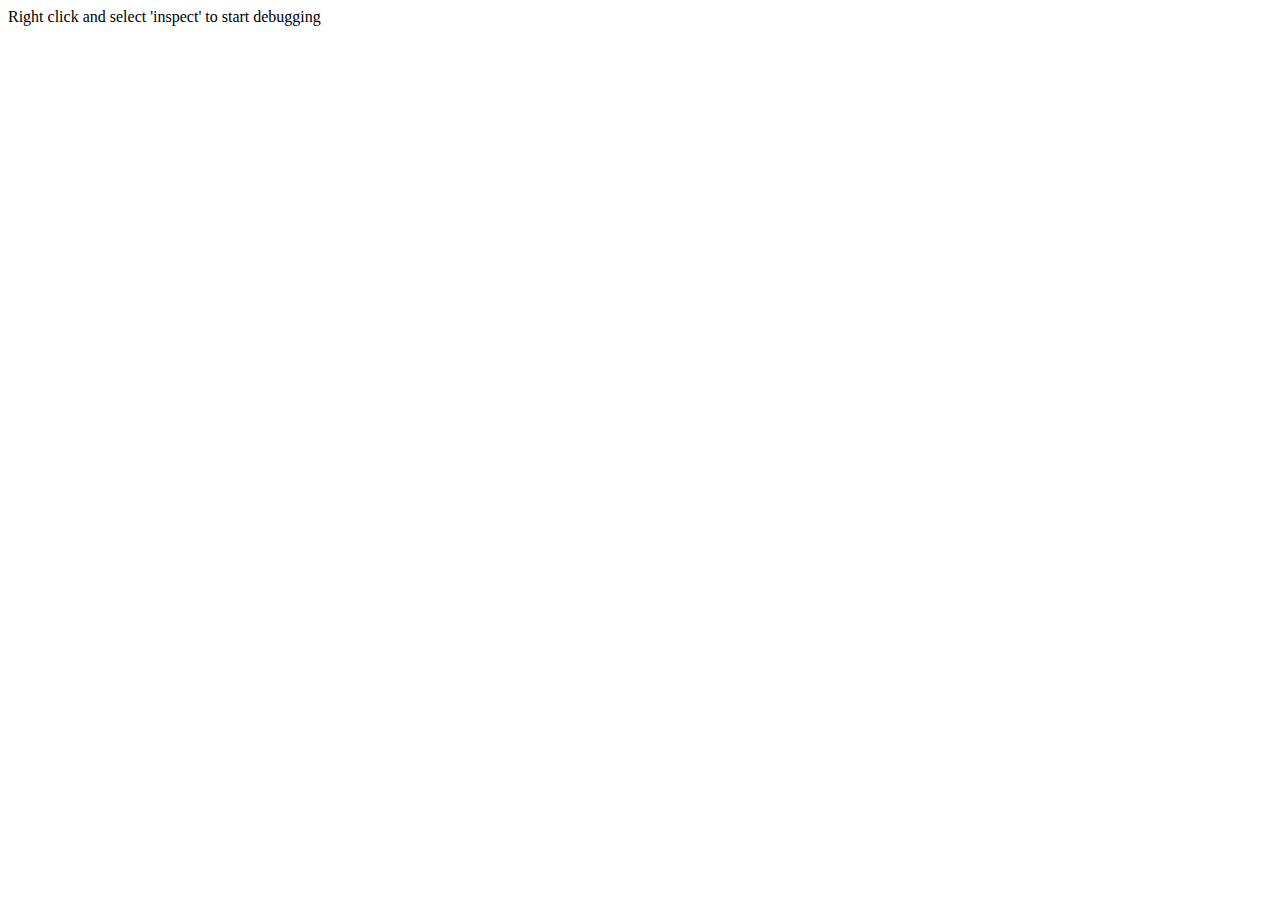
<file: debug JS/index.html>
<!DOCTYPE html>
<html lang="en">
<head>
  <meta charset="utf-8">
  <meta http-equiv="X-UA-Compatible" content="IE=edge">
  <meta name="viewport" content="width=device-width, initial-scale=1">
  <meta name="description" content="">
  <meta name="keywords" content="">
  <meta name="author" content="">

  <title>Debug practice</title>
</head>
<body>
  <div id="content">
    Right click and select 'inspect' to start debugging
  </div>
  <script src="index.js"></script>
</body>
</html>
</file>
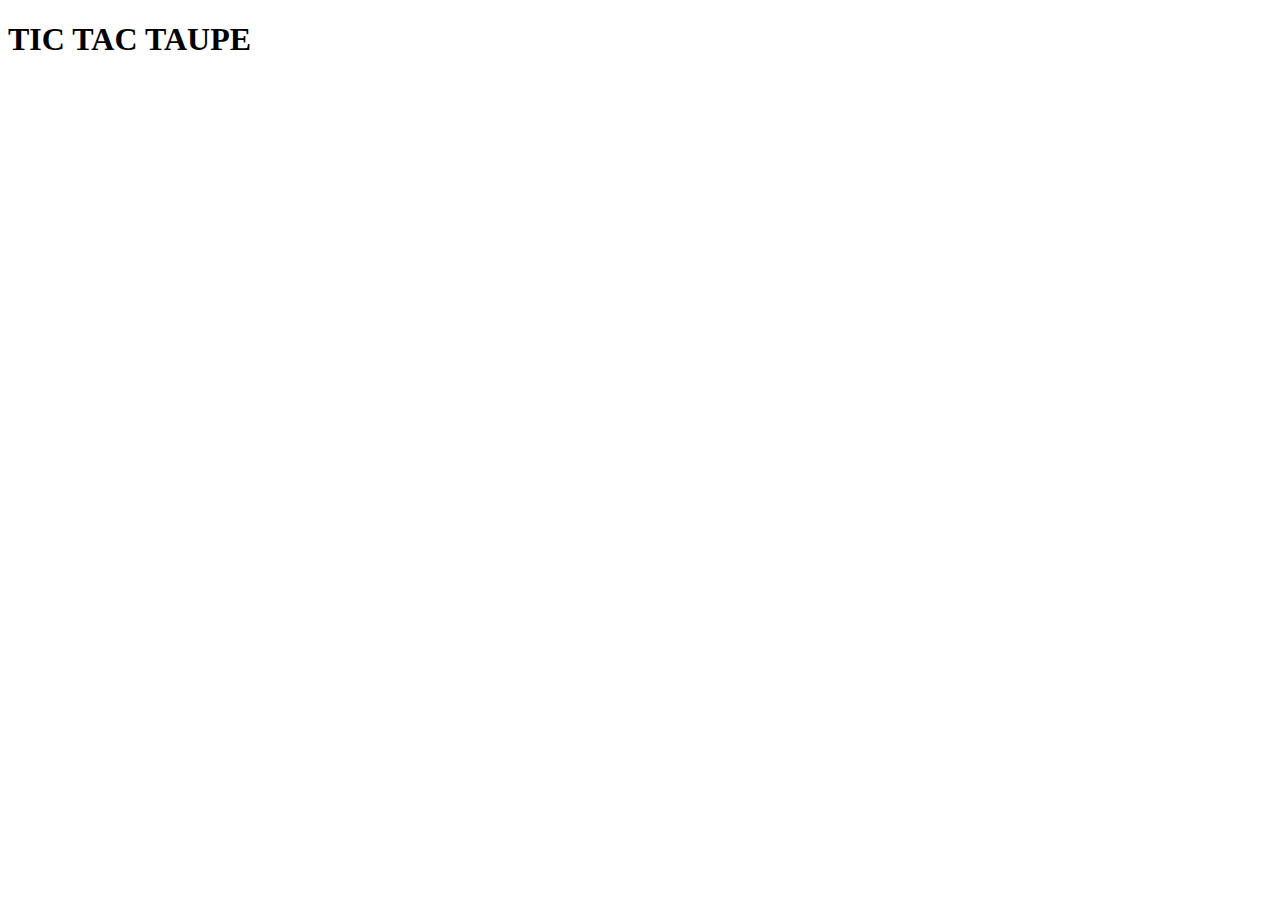
<file: tictactaupe React/public/index.html>
<!DOCTYPE html>
<html lang="en">
  <head>
    <meta charset="utf-8" />
    <link rel="icon" href="%PUBLIC_URL%/favicon.ico" />
    <meta name="viewport" content="width=device-width, initial-scale=1" />
    <meta name="theme-color" content="#000000" />
    <meta
      name="description"
      content="Web site created using create-react-app"
    />
    <link rel="apple-touch-icon" href="%PUBLIC_URL%/logo192.png" />
    <!--
      manifest.json provides metadata used when your web app is installed on a
      user's mobile device or desktop. See https://developers.google.com/web/fundamentals/web-app-manifest/
    -->
    <link rel="manifest" href="%PUBLIC_URL%/manifest.json" />
    <!--
      Notice the use of %PUBLIC_URL% in the tags above.
      It will be replaced with the URL of the `public` folder during the build.
      Only files inside the `public` folder can be referenced from the HTML.

      Unlike "/favicon.ico" or "favicon.ico", "%PUBLIC_URL%/favicon.ico" will
      work correctly both with client-side routing and a non-root public URL.
      Learn how to configure a non-root public URL by running `npm run build`.
    -->
    <title>React App</title>
  </head>
  <body>
  <div><h1 id="title"> TIC TAC TAUPE</h1></div>
  <div id="errors" style="
  background: #c00;
  color: #fff;
  display: none;
  margin: -20px -20px 20px;
  padding: 20px;
  white-space: pre-wrap;
"></div>
<div id="root"></div>
<script>
window.addEventListener('mousedown', function(e) {
  document.body.classList.add('mouse-navigation');
  document.body.classList.remove('kbd-navigation');
});
window.addEventListener('keydown', function(e) {
  if (e.keyCode === 9) {
    document.body.classList.add('kbd-navigation');
    document.body.classList.remove('mouse-navigation');
  }
});
window.addEventListener('click', function(e) {
  if (e.target.tagName === 'A' && e.target.getAttribute('href') === '#') {
    e.preventDefault();
  }
});
window.onerror = function(message, source, line, col, error) {
  var text = error ? error.stack || error : message + ' (at ' + source + ':' + line + ':' + col + ')';
  errors.textContent += text + '\n';
  errors.style.display = '';
};
console.error = (function(old) {
  return function error() {
    errors.textContent += Array.prototype.slice.call(arguments).join(' ') + '\n';
    errors.style.display = '';
    old.apply(this, arguments);
  }
})(console.error);
</script>
  </body>
</html>
</file>
